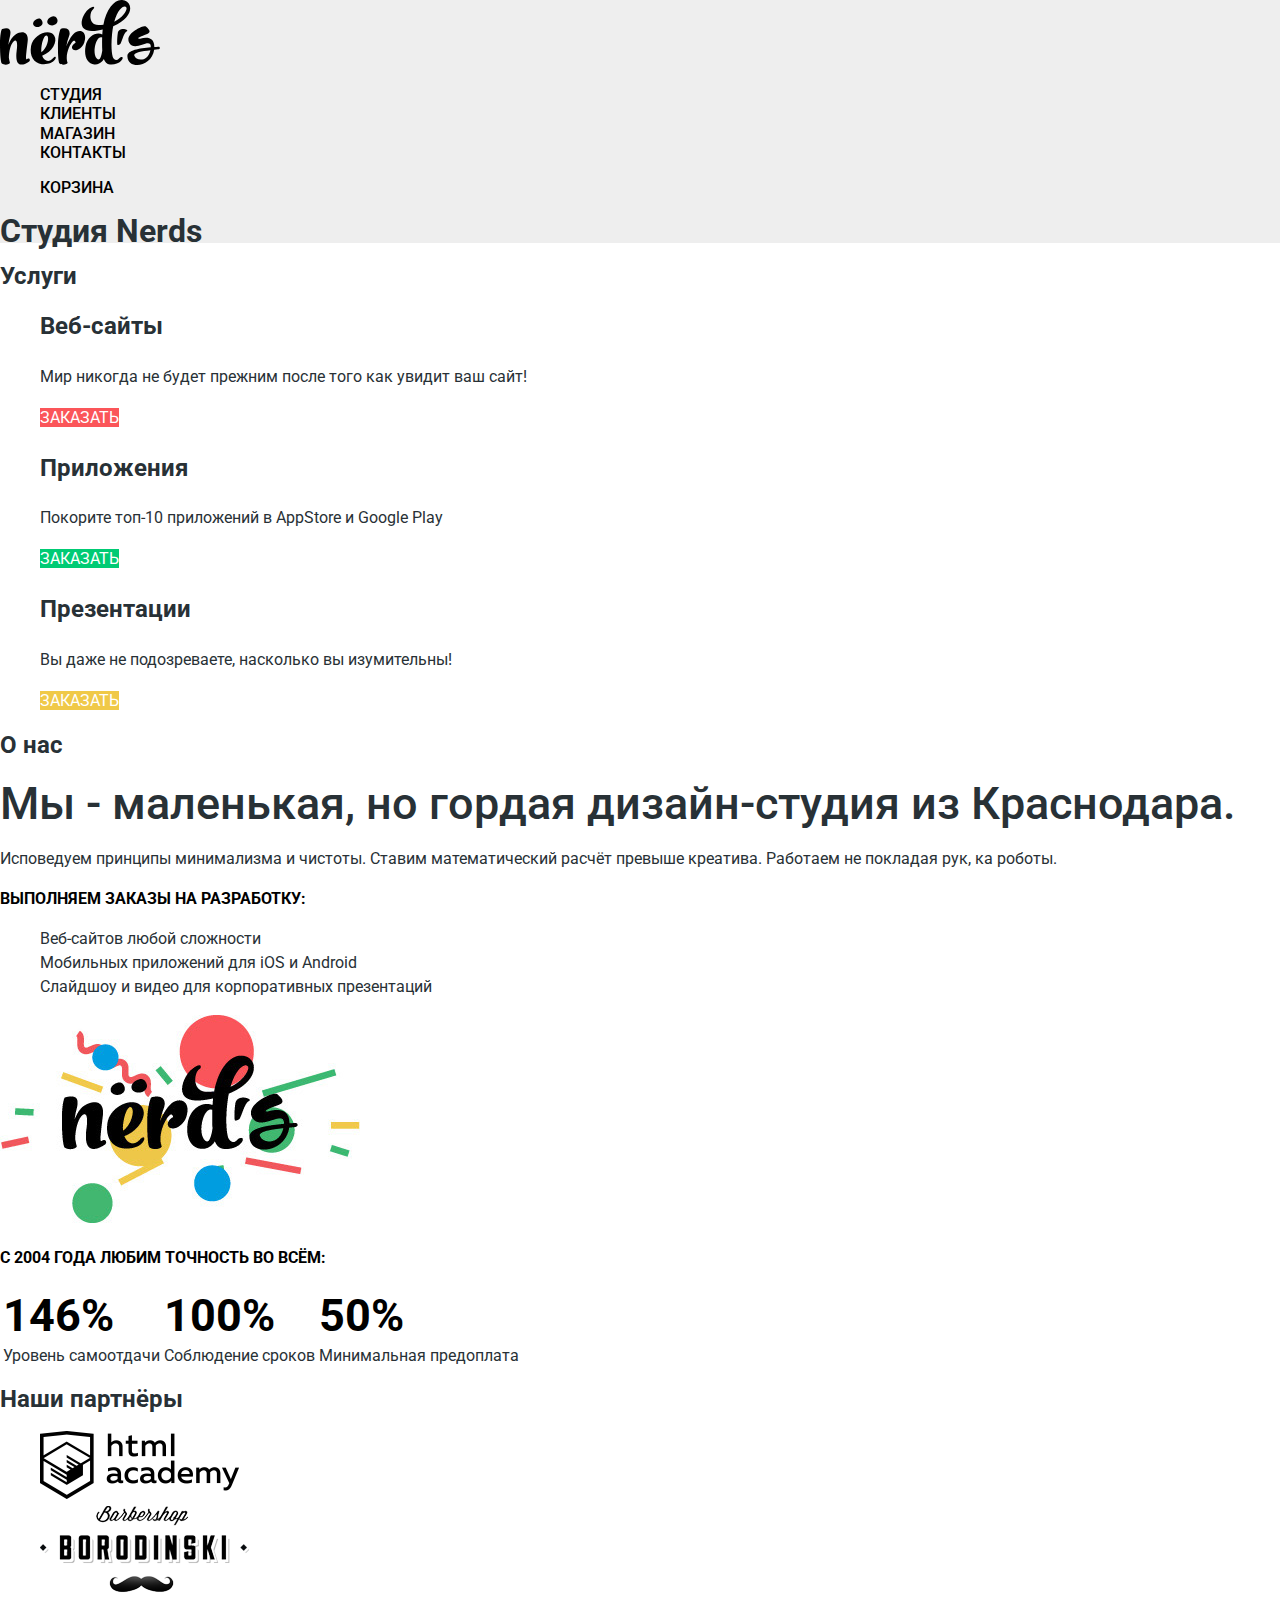
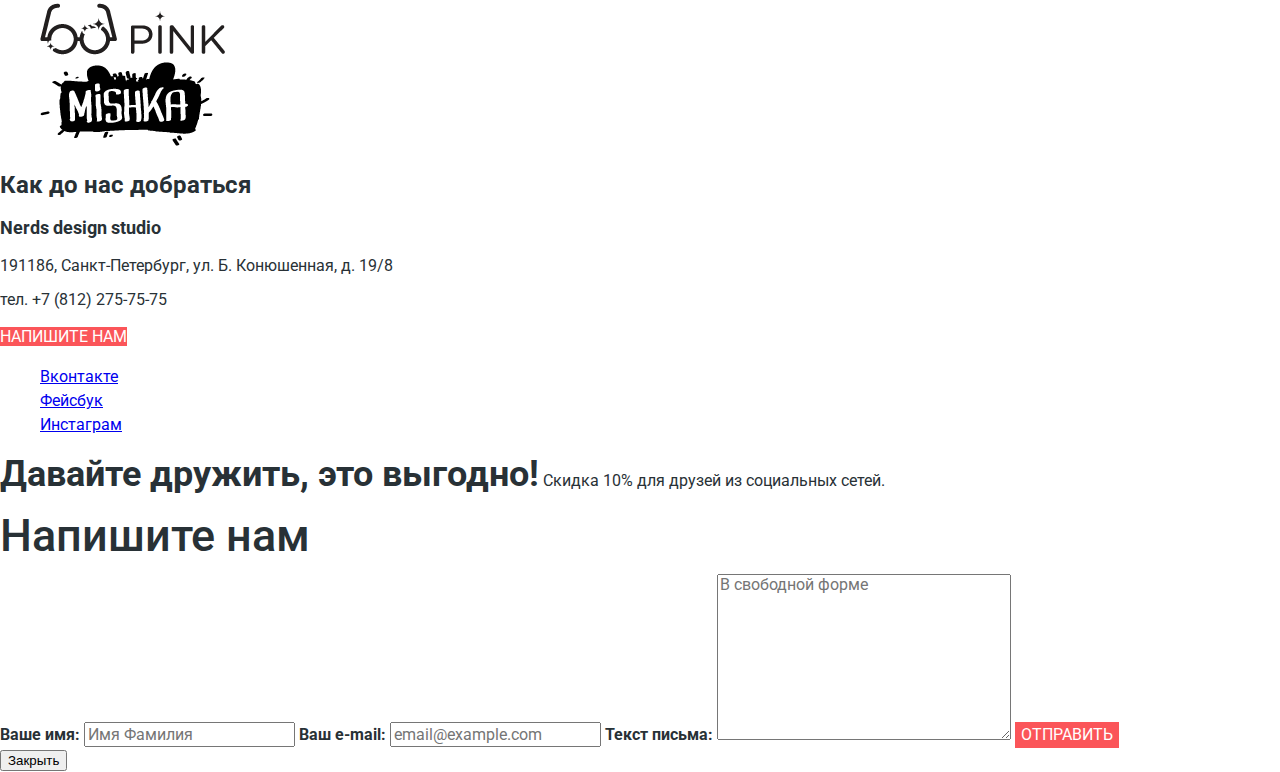
<file: index.html>
<!DOCTYPE html>
<html lang="en">
<head>
    <meta charset="UTF-8">
    <title>Nerds</title>
    <link href="https://fonts.googleapis.com/css?family=Roboto:400,500,700&amp;subset=cyrillic" rel="stylesheet">
    <link rel="stylesheet" href="css/style.css">
</head>
<body>
    <header class="main-header">

        <nav class="main-navigation">

            <a href="#" class="main-header-logo">
                <img src="img/nerds-logo.svg" alt="">
            </a>

            <ul class="site-navigation">
                <li><a>Студия</a></li>
                <li><a href="#">Клиенты</a></li>
                <li><a href="catalog.html">Магазин</a></li>
                <li><a href="#">Контакты</a></li>
            </ul>

            <ul class="basket">
                <li><a href="#">Корзина</a></li>
            </ul>

        </nav>

        <h1 class="visually-hidden">Студия Nerds</h1>

    </header>

    <main>

        <section class="slider">

        </section>

        <section class="services">
            <h2 class="visually-hidden">Услуги</h2>
            <ul class="services-list">
                <li class="services-item">
                    <h3>Веб-сайты</h3>
                    <p>Мир никогда не будет прежним после того как увидит ваш сайт!</p>
                    <a href="#" class="btn">Заказать</a>
                </li>
                <li class="services-item">
                    <h3>Приложения</h3>
                    <p>Покорите топ-10 приложений в AppStore и Google Play</p>
                    <a href="#" class="btn">Заказать</a>
                </li>
                <li class="services-item">
                    <h3>Презентации</h3>
                    <p>Вы даже не подозреваете, насколько вы изумительны!</p>
                    <a href="#" class="btn">Заказать</a>
                </li>
            </ul>
        </section>

        <section class="about-us">
            <h2 class="visually-hidden">О нас</h2>

            <div class="about-text">
                <p class="about-slogan"><b>Мы - маленькая, но гордая дизайн-студия из Краснодара.</b></p>
                <p>Исповедуем принципы минимализма и чистоты. Ставим математический расчёт превыше креатива. Работаем не покладая рук, ка роботы.</p>
                <p class="about-caption"><b>Выполняем заказы на разработку:</b></p>
                <ul class="about-list">
                    <li class="about-item">Веб-сайтов любой сложности</li>
                    <li class="about-item">Мобильных приложений для iOS и Android</li>
                    <li class="about-item">Слайдшоу и видео для корпоративных презентаций</li>
                </ul>
            </div>

            <div class="about-statistics">
                <img src="img/nerds-illustration.jpg" alt="" class="about-logo">
                <p class="about-caption"><b>С 2004 года любим точность во всём:</b></p>
                <table class="about-table">
                    <tr>
                        <td><b>146%</b></td>
                        <td><b>100%</b></td>
                        <td><b>50%</b></td>
                    </tr>
                    <tr>
                        <td>Уровень самоотдачи</td>
                        <td>Соблюдение сроков</td>
                        <td>Минимальная предоплата</td>
                    </tr>
                </table>
            </div>
        </section>

        <section class="partners">
            <h2 class="visually-hidden">Наши партнёры</h2>
            <ul class="partners-list">
                <li class="partners-item"><img src="img/logo-1.png" alt=""></li>
                <li class="partners-item"><img src="img/logo-2.png" alt=""></li>
                <li class="partners-item"><img src="img/logo-3.png" alt=""></li>
                <li class="partners-item"><img src="img/logo-4.png" alt=""></li>
            </ul>
        </section>

    </main>

    <section class="map">
        <h2 class="visually-hidden">Как до нас добраться</h2>
        <div class="map-contacts">
            <h3>Nerds design studio</h3>
            <p>191186, Санкт-Петербург, ул. Б. Конюшенная, д. 19/8</p>
            <p>тел. +7 (812) 275-75-75</p>
            <a href="#" class="btn">Напишите нам</a>
        </div>

    </section>

    <footer class="main-footer">

        <ul class="footer-social">
            <li><a href="#">Вконтакте</a></li>
            <li><a href="#">Фейсбук</a></li>
            <li><a href="#">Инстаграм</a></li>
        </ul>

        <p class="offer">
            <b>Давайте дружить, это выгодно!</b>
            Скидка 10% для друзей из социальных сетей.
        </p>
    </footer>

    <section class="write-us">
        <form action="#" method="POST" class="modal-form">
            <p><b>Напишите нам</b></p>
            <label>
                Ваше имя:
                <input type="text" placeholder="Имя Фамилия">
            </label>
            <label>
                Ваш e-mail:
                <input type="email" placeholder="email@example.com">
            </label>
            <label>
                Текст письма:
                <textarea name="" id="" cols="30" rows="10" placeholder="В свободной форме"></textarea>
            </label>
            <button class="btn" type="submit">Отправить</button>
        </form>
        <button class="modal-close" type="button">Закрыть</button>
    </section>
</body>
</html>
</file>
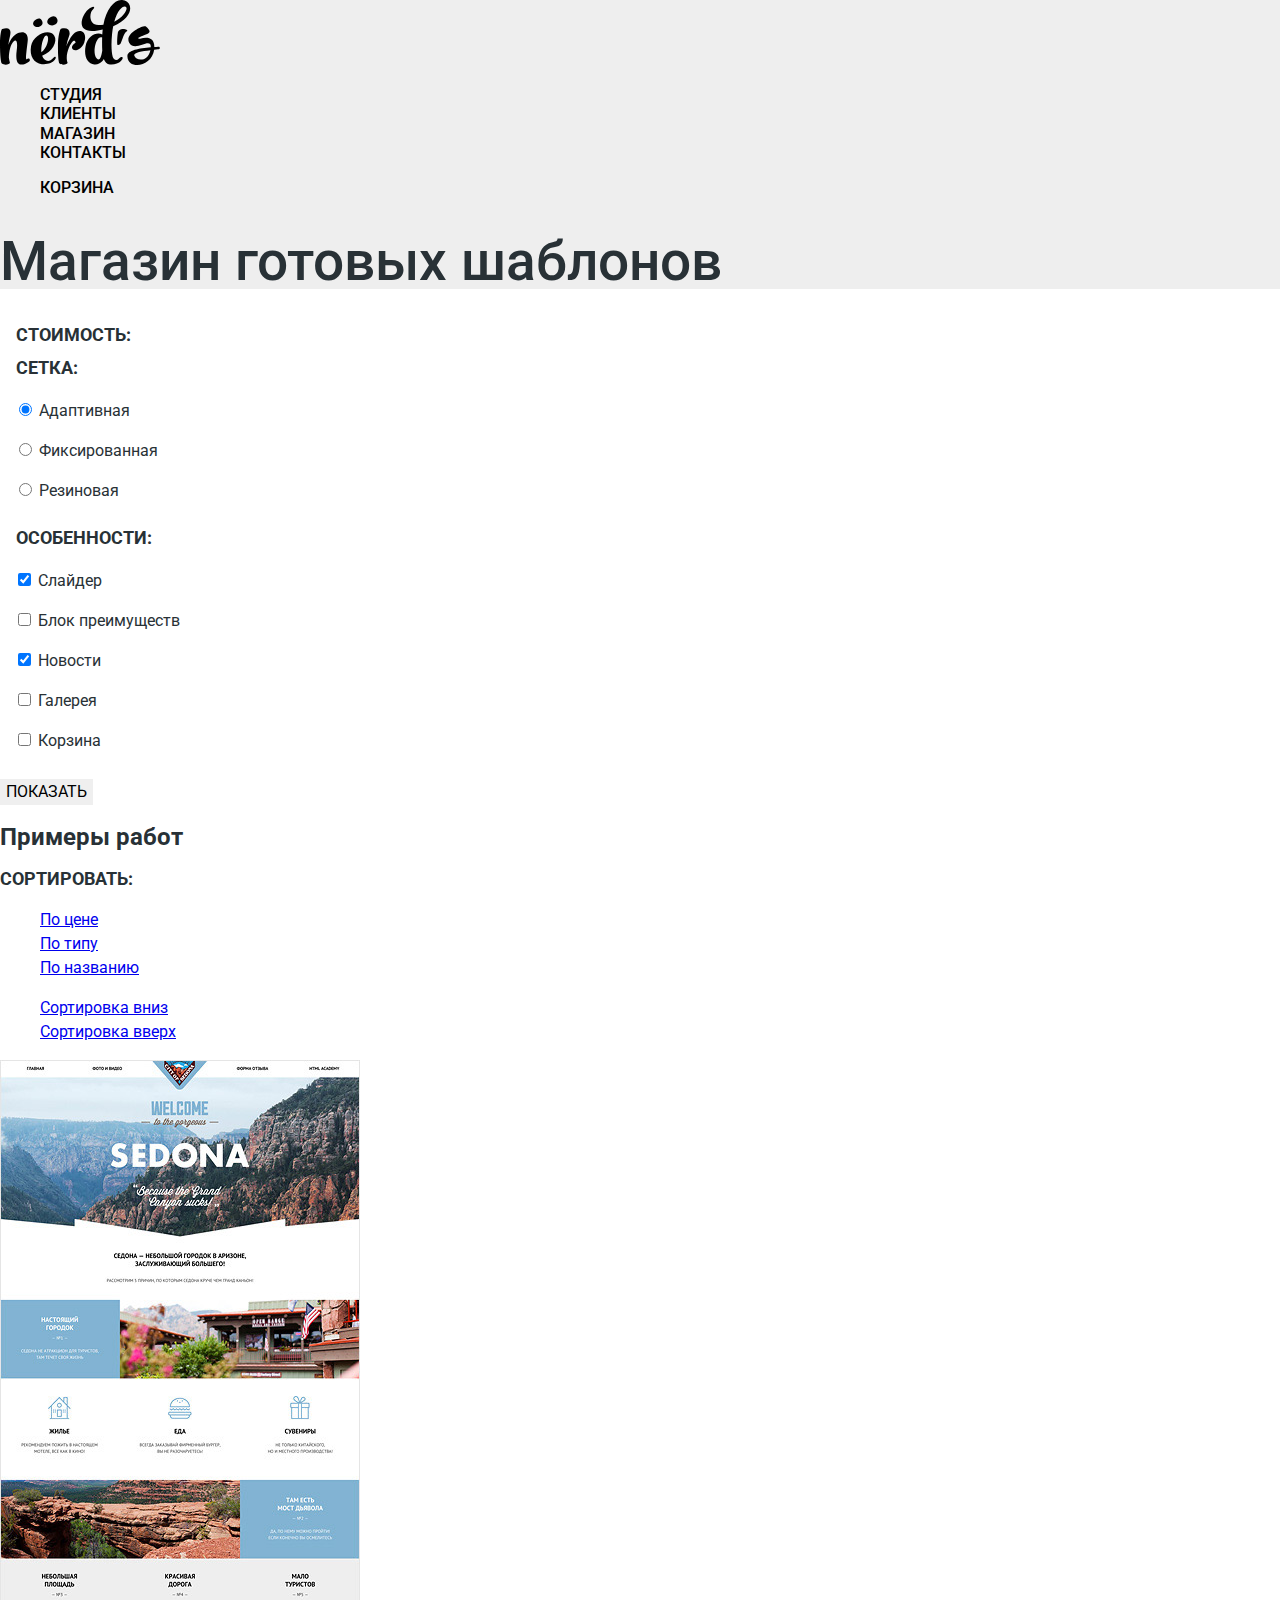
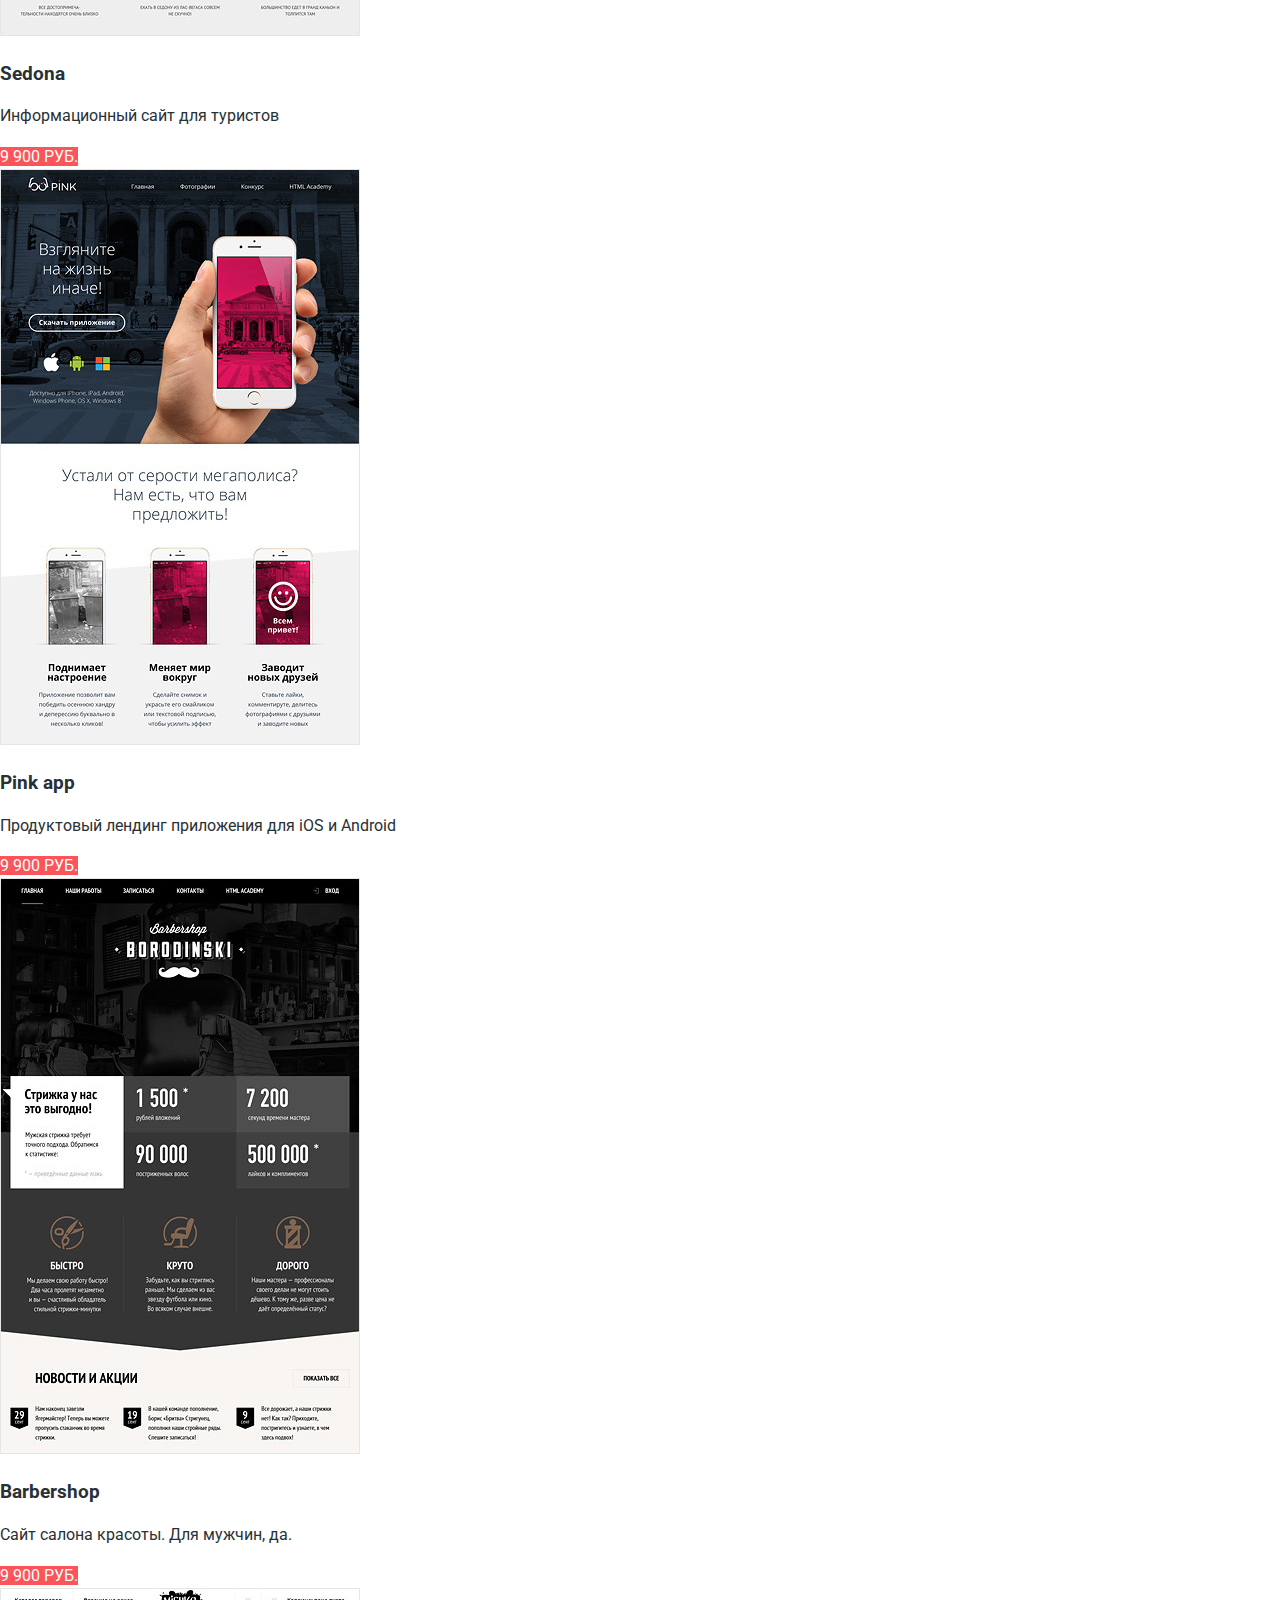
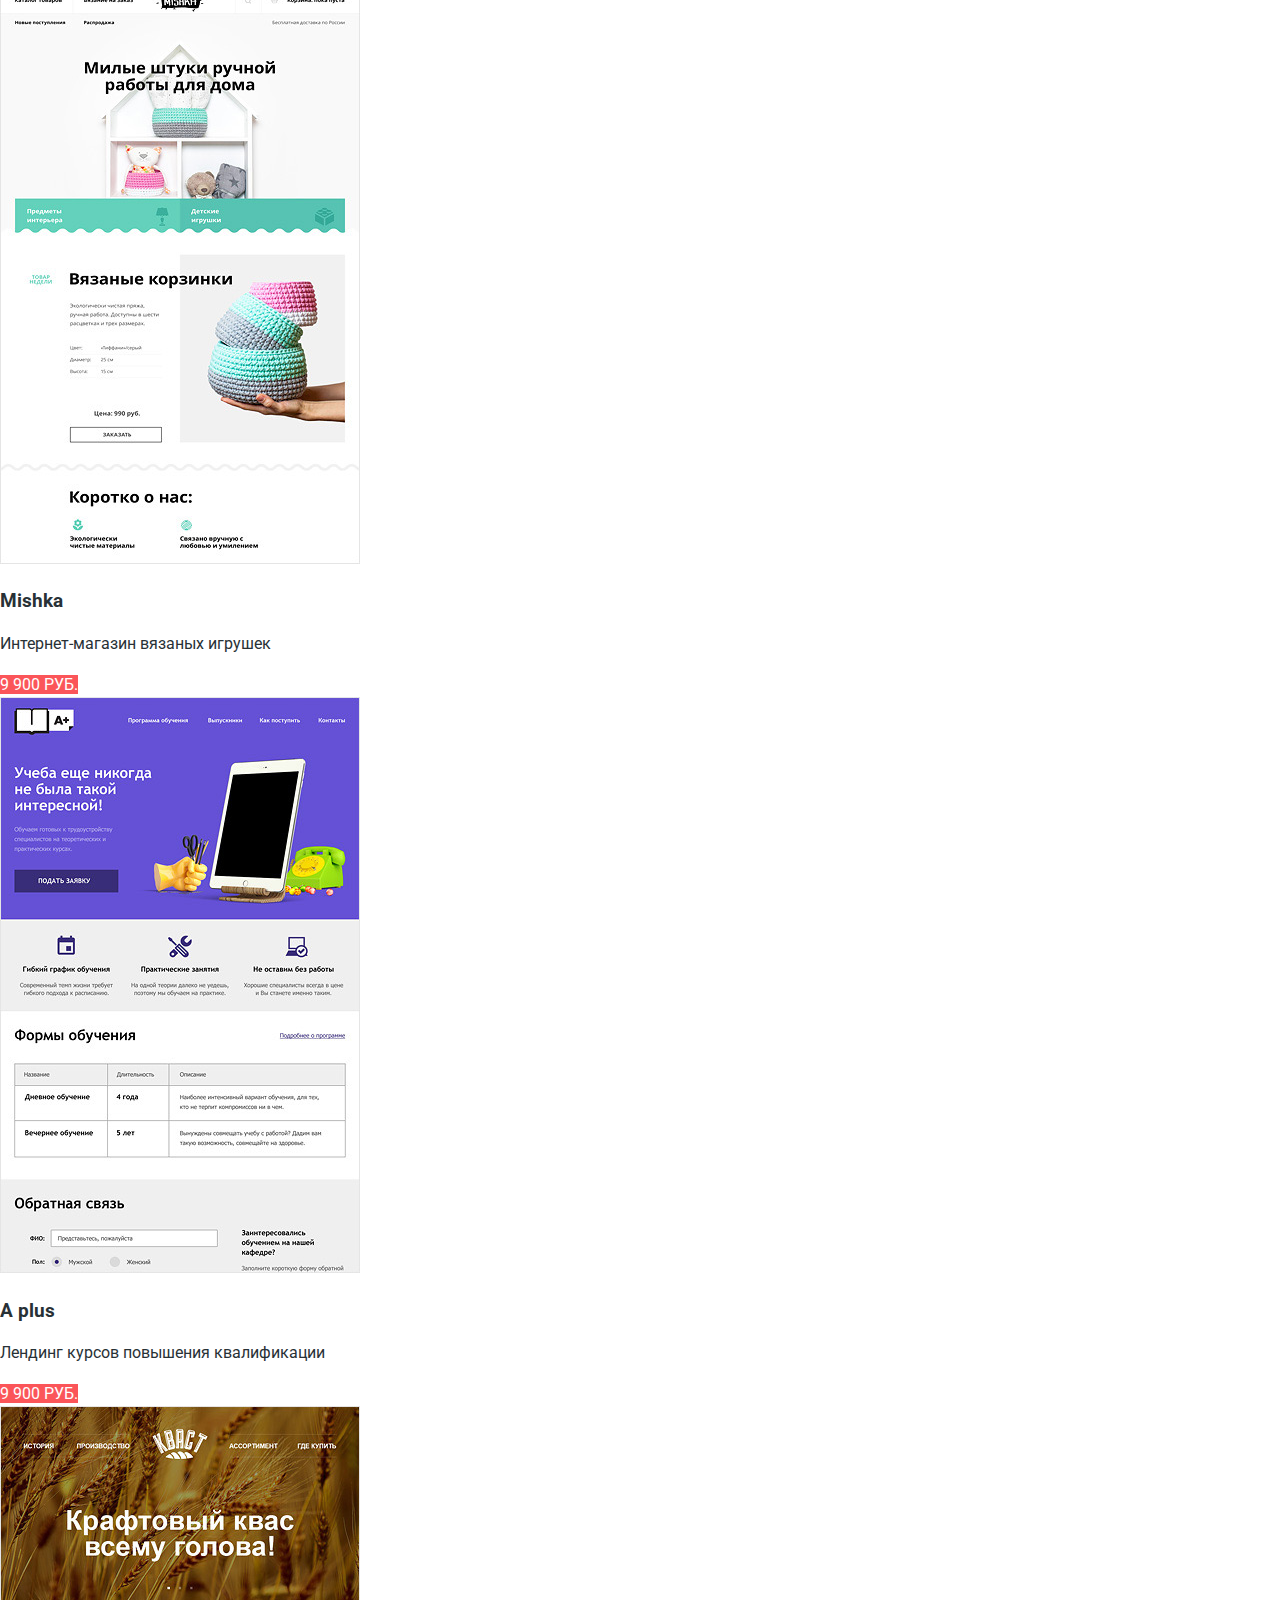
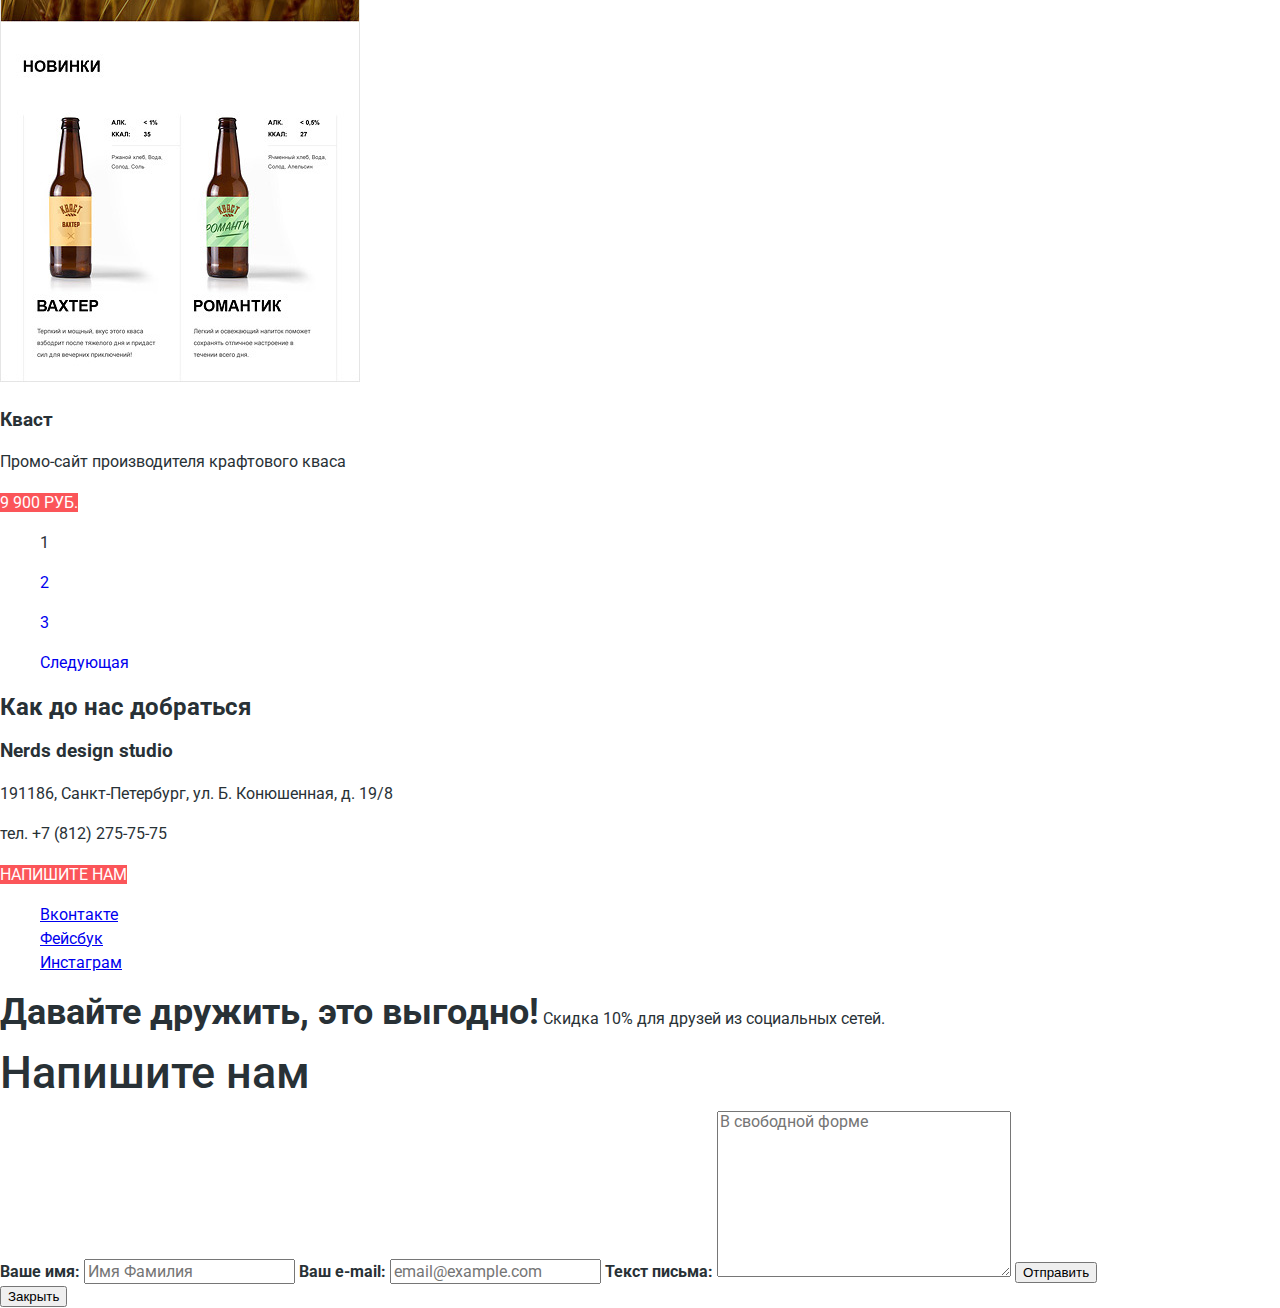
<file: catalog.html>
<!DOCTYPE html>
<html lang="en">
<head>
    <meta charset="UTF-8">
    <title>Nerds catalog</title>
    <link href="https://fonts.googleapis.com/css?family=Roboto:400,500,700&amp;subset=cyrillic" rel="stylesheet">
    <link rel="stylesheet" href="css/style.css">
</head>
<body class="inner-page">
    <header class="main-header">

        <nav class="main-navigation">

            <a href="" class="main-header-logo">
                <img src="img/nerds-logo.svg" alt="">
            </a>

            <ul class="site-navigation">
                <li><a href="index.html">Студия</a></li>
                <li><a href="#">Клиенты</a></li>
                <li><a class="active">Магазин</a></li>
                <li><a href="#">Контакты</a></li>
            </ul>

            <ul class="basket">
                <li><a href="#">Корзина</a></li>
            </ul>

        </nav>

        <h1 class="main-title">Магазин готовых шаблонов</h1>

    </header>

    <main>

        <form action="#" method="POST" class="catalog-form">

            <fieldset class="price">
                <legend>Стоимость:</legend>

            </fieldset>

            <fieldset class="grid">
                <legend>Сетка:</legend>
                    <p>
                        <label>
                            <input type="radio" name="grid" value="adaptive" checked>
                            <span class="checkbox-indicator visually-hidden"></span>
                            Адаптивная
                        </label>
                    </p>
                    <p>
                        <label>
                            <input type="radio" name="grid" value="fixed">
                            <span class="checkbox-indicator visually-hidden"></span>
                            Фиксированная
                        </label>
                    </p>
                    <p>
                        <label>
                            <input type="radio" name="grid" value="gum">
                            <span class="checkbox-indicator visually-hidden"></span>
                            Резиновая
                        </label>
                    </p>

            </fieldset>

            <fieldset class="features">
                <legend>Особенности:</legend>
                <p>
                    <label>
                        <input type="checkbox" checked>
                        <span class="checkbox-indicator visually-hidden"></span>
                        Слайдер
                    </label>
                </p>
                <p>
                    <label>
                        <input type="checkbox">
                        <span class="checkbox-indicator visually-hidden"></span>
                        Блок преимуществ
                    </label>
                </p>
                <p>
                    <label>
                        <input type="checkbox" checked>
                        <span class="checkbox-indicator visually-hidden"></span>
                        Новости
                    </label>
                </p>
                <p>
                    <label>
                        <input type="checkbox">
                        <span class="checkbox-indicator visually-hidden"></span>
                        Галерея
                    </label>
                </p>
                <p>
                    <label>
                        <input type="checkbox">
                        <span class="checkbox-indicator visually-hidden"></span>
                        Корзина
                    </label>
                </p>
            </fieldset>

            <button class="btn btn-inner" type="submit">Показать</button>
        </form>

        <section class="portfolio">
            <h2 class="visually-hidden">Примеры работ</h2>
            <div class="sorting">
                <p>Сортировать:</p>
                <ul>
                    <li><a href="#" class="active">По цене</a></li>
                    <li><a href="#">По типу</a></li>
                    <li><a href="#">По названию</a></li>
                </ul>
                <ul>
                    <li><a href="#" class="active">Сортировка вниз</a></li>
                    <li><a href="#">Сортировка вверх</a></li>
                </ul>
            </div>

            <article class="portfolio-item">
                <img src="img/img-sedona.jpg" alt="">
                <div class="portfolio-show">
                    <h3>Sedona</h3>
                    <p>Информационный сайт для туристов</p>
                    <a href="#" class="btn">9 900 Руб.</a>
                </div>
            </article>

            <article class="portfolio-item">
                <img src="img/img-pink.jpg" alt="">
                <div class="portfolio-show">
                    <h3>Pink app</h3>
                    <p>Продуктовый лендинг приложения для iOS и Android</p>
                    <a href="#" class="btn">9 900 Руб.</a>
                </div>
            </article>

            <article class="portfolio-item">
                <img src="img/img-barbershop.jpg" alt="">
                <div class="portfolio-show">
                    <h3>Barbershop</h3>
                    <p>Сайт салона красоты. Для мужчин, да.</p>
                    <a href="#" class="btn">9 900 Руб.</a>
                </div>
            </article>

            <article class="portfolio-item">
                <img src="img/img-mishka.jpg" alt="">
                <div class="portfolio-show">
                    <h3>Mishka</h3>
                    <p>Интернет-магазин вязаных игрушек</p>
                    <a href="#" class="btn">9 900 Руб.</a>
                </div>
            </article>

            <article class="portfolio-item">
                <img src="img/img-aplus.jpg" alt="">
                <div class="portfolio-show">
                    <h3>A plus</h3>
                    <p>Лендинг курсов повышения квалификации</p>
                    <a href="#" class="btn">9 900 Руб.</a>
                </div>
            </article>

            <article class="portfolio-item">
                <img src="img/img-kvast.jpg" alt="">
                <div class="portfolio-show">
                    <h3>Кваст</h3>
                    <p>Промо-сайт производителя крафтового кваса</p>
                    <a href="#" class="btn">9 900 Руб.</a>
                </div>
            </article>

            <ul class="portfolio-pagination">
                <li><a>1</a></li>
            </ul>
            <ul class="portfolio-pagination">
                <li><a href="#">2</a></li>
            </ul>
            <ul class="portfolio-pagination">
                <li><a href="#">3</a></li>
            </ul>
            <ul class="portfolio-pagination">
                <li><a href="#">Следующая</a></li>
            </ul>
        </section>

    </main>

    <section class="map">
        <h2 class="visually-hidden">Как до нас добраться</h2>
        <div class="contacts">
            <h3>Nerds design studio</h3>
            <p>191186, Санкт-Петербург, ул. Б. Конюшенная, д. 19/8</p>
            <p>тел. +7 (812) 275-75-75</p>
            <a href="#" class="btn">Напишите нам</a>
        </div>

    </section>

    <footer class="main-footer">

        <ul class="footer-social">
            <li><a href="#">Вконтакте</a></li>
            <li><a href="#">Фейсбук</a></li>
            <li><a href="#">Инстаграм</a></li>
        </ul>

        <p class="offer">
            <b>Давайте дружить, это выгодно!</b>
            Скидка 10% для друзей из социальных сетей.
        </p>
    </footer>

    <section class="write-us">
        <form action="#" method="POST" class="modal-form">
            <p><b>Напишите нам</b></p>
            <label>
                Ваше имя:
                <input type="text" placeholder="Имя Фамилия">
            </label>
            <label>
                Ваш e-mail:
                <input type="email" placeholder="email@example.com">
            </label>
            <label>
                Текст письма:
                <textarea name="" id="" cols="30" rows="10" placeholder="В свободной форме"></textarea>
            </label>
            <button type="submit">Отправить</button>
        </form>
        <button class="modal-close" type="button">Закрыть</button>
    </section>
</body>
</html>
</file>
<file: css/style.css>
body {
    margin: 0;
    padding: 0;
    font-family: "Roboto", Arial, sans-serif;
    font-size: 16px;
    line-height: 24px;
    font-weight: 400;
    color: #283136;
    background-color: #fff;
}

.btn {
    font: inherit;
    color: #fff;
    background-color:  #fb5559;
    text-transform: uppercase;
    text-decoration: none;
    text-align: center;
    vertical-align: middle;
    border: none;
}

.btn:hover {
    background-color: #e84044;
}

.btn:active {
    background-color: #d83438;
}

.main-header {
    background-color: #eeeeee;
}

.main-navigation {
    line-height: 1.2;
    font-weight: 500;
    color: #000000;
    text-transform: uppercase;
}

.basket,
.site-navigation {
    list-style: none;
}

.main-navigation a,
.site-navigation a {
    text-decoration: none;
    color: #000000;
}

.basket a[href]:hover,
.site-navigation a[href]:hover {
    color: #fb565a;
}

.basket a[href]:active,
.site-navigation a[href]:active {
    color: #000000;
    opacity: 0.3;                          /*Уточнить*/
}

.services-list {
    list-style: none;
}

.services-item h3 {
    font-size: 24px;
    font-weight: 700;
    line-height: 1.2;
}

.services-item:nth-child(1) .btn {
    background-color: #fb5559;
}

.services-item:nth-child(1) .btn:hover {
    background-color: #e84044;
}

.services-item:nth-child(1) .btn:active {
    background-color: #d83438;
}

.services-item:nth-child(2) .btn {
    background-color: #00cb74;
}

.services-item:nth-child(2) .btn:hover {
    background-color: #00be6c;
}

.services-item:nth-child(2) .btn:active {
    background-color: #00ab62;
}

.services-item:nth-child(3) .btn {
    background-color: #f0c948;
}

.services-item:nth-child(3) .btn:hover {
    background-color: #ebb731;
}

.services-item:nth-child(3) .btn:active {
    background-color: #e6a81d;
}

.about-slogan b {
    font-size: 45px;
    line-height: 1.2;
    font-weight: 500;
}

.about-caption b {
    color: #000000;
    font-weight: 700;
    text-transform: uppercase;
}

.about-list {
    list-style: none;
}

.about-table {
    line-height: 18px;
}

.about-table b {
    font-size: 45px;
    font-weight: 700;
    line-height: 1.2;
    color: #000000;
}

.partners-list {
  list-style: none;
}

.map {
    background-image: url("#");
    background-position: 0 0;
    background-repeat: no-repeat;
}

.map-contacts {
    background-color: #fff;
}

.map-contacts h3 {
    font-size: 18px;
    line-height: 1.2;
}

.map-contacts p {
    line-height: 18px;
}

.footer-social {
    list-style: none;
}

.offer p {
    line-height: 22px;
}

.offer b {
    font-size: 36px;
    line-height: 1.2;
}

/* Модальное окно */

.modal-form b {
    font-size: 45px;
    line-height: 45px;
    font-weight: 500;
}

.modal-form label {
    font-size: 16px;
    line-height: 1.2;
    font-weight: 700;
}

.modal-form input[type="text"],
.modal-form input[type="email"],
textarea {
    font: inherit;
    font-weight: 400;
    line-height: 16px;
}

/* Внутренние страницы */

.btn-inner {
    color: #000000;
    background-color: #efefef;
}

.main-title {
    font-size: 55px;
    font-weight: 500;
    line-height: 55px;
}

.catalog-form fieldset {
    border: none;
}

.catalog-form legend {
    font-size: 18px;
    font-weight: 700;
    line-height: 18px;
    text-transform: uppercase;
}

.catalog-form label {
    line-height: 20px;
}

.sorting p {
    font-size: 18px;
    line-height: 1.2;
    font-weight: 700;
    text-transform: uppercase;
}

.sorting ul {
    list-style: none;
}

.portfolio-pagination {
  list-style: none;
}

.portfolio-pagination a {
  text-decoration: none;
}
</file>
